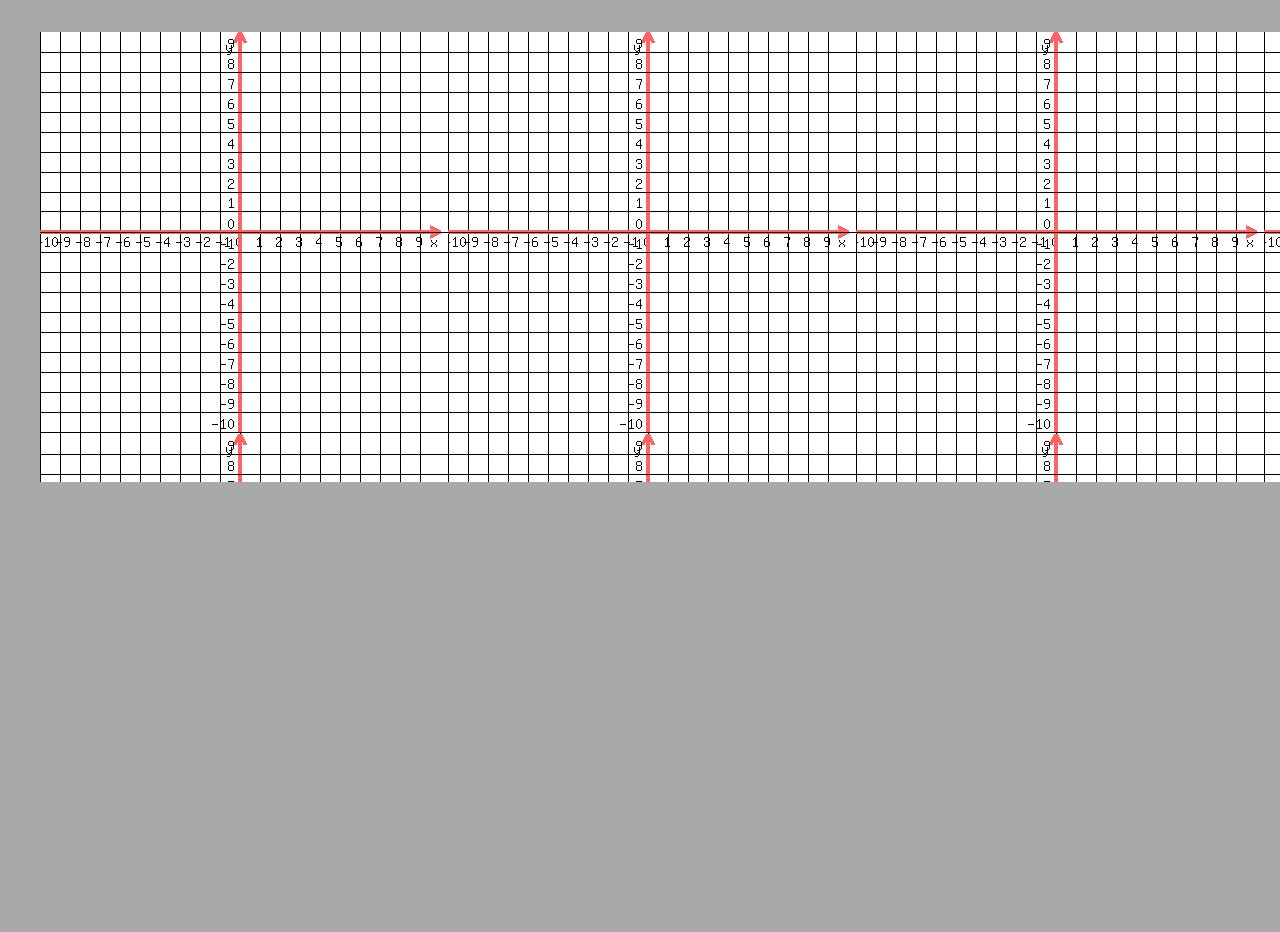
<file: basic.html>
<!DOCTYPE html>
<html lang="en">
<head>
    <meta charset="UTF-8">
    <meta http-equiv="X-UA-Compatible" content="IE=edge">
    <meta name="viewport" content="width=device-width, initial-scale=1.0">
    
    <title>Document</title>
    <link rel="stylesheet" href="css/rainbow.css">
</head>
<body>
    
    <div id="myCanvas">
    </div>
    <script src="https://i2djs.github.io/I2Djs/dist/i2d.js"></script>
    <script src="js/basic.js"></script>

</body>
</html>
</file>
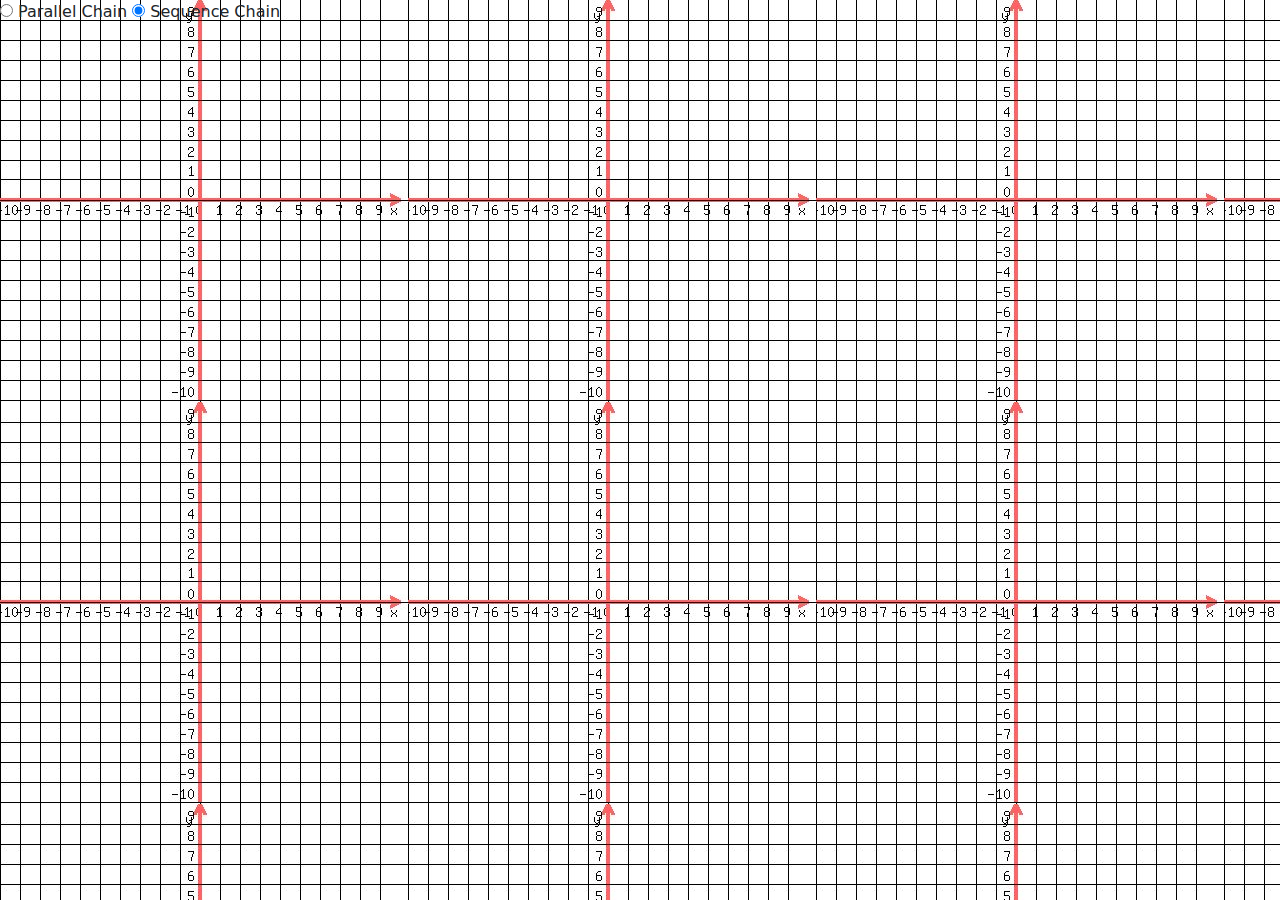
<file: seqence.html>
<!DOCTYPE html>
<html lang="en">
<head>
    <meta charset="UTF-8">
    <meta http-equiv="X-UA-Compatible" content="IE=edge">
    <meta name="viewport" content="width=device-width, initial-scale=1.0">
    <link rel="stylesheet" href="css/bootstrap.css">
    <link rel="stylesheet" href="css/rainbow.css">    
    <title>Document</title>
</head>
<body>
    <div id="Mycanvas">
        <form>
        <input type="radio" name="type" value="parallel" onclick="onRadiobuttonClick('parallel');"> Parallel Chain
        <input type="radio" name="type" value="sequence" checked onclick="onRadiobuttonClick('sequence');"> Sequence Chain
      </form>
      </div>
      <script src="https://i2djs.github.io/I2Djs/dist/i2d.js"></script>
    <script src="https://code.jquery.com/jquery-3.6.0.min.js"></script>
      <Script type="text/javascript" src="js/seq.js"></Script>
</body>
</html>
</file>
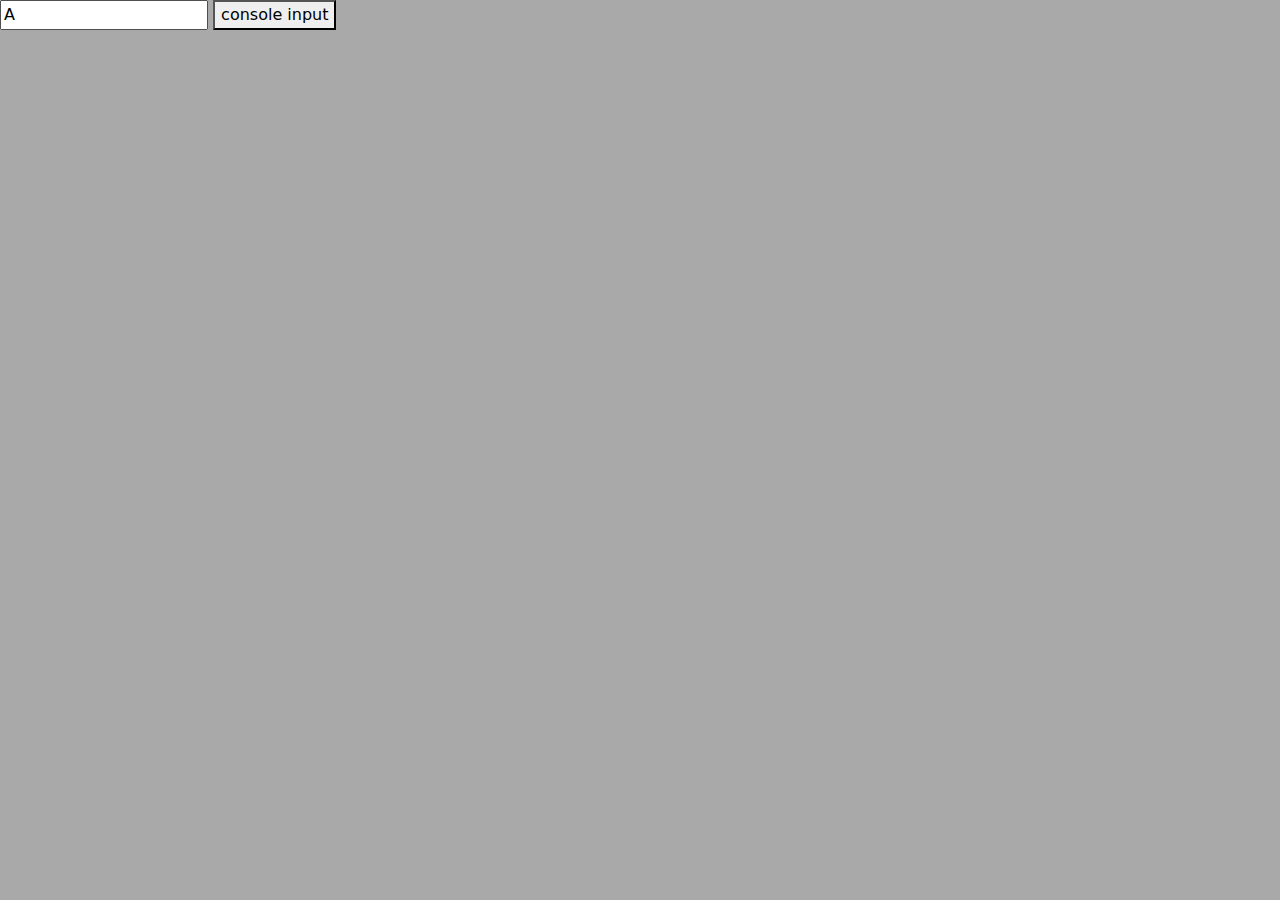
<file: straight.html>
<!DOCTYPE html>
<html lang="en">
<head>
    <meta charset="UTF-8">
    <meta http-equiv="X-UA-Compatible" content="IE=edge">
    <meta name="viewport" content="width=device-width, initial-scale=1.0">
    <link rel="stylesheet" href="css/bootstrap.css">
    <link rel="stylesheet" href="css/rainbow.css">    
    <title>Document</title>
</head>

<body>
    
    <!-- <div  id="myCanvas "></div> -->
    <form  class="form1 "action="">
   
        <input type="text" id="fname" name="fname" value="A"> 
        <button type="button" id="buttonlog"  onclick="WriteWorker()">console input</button>
    </form>
    
    <script src="https://i2djs.github.io/I2Djs/dist/i2d.js"></script>
    <script src="https://code.jquery.com/jquery-3.6.0.min.js"></script>
    
    <script type="text/javascript" src="js/straight.js"></script>
    
</body>

</html>
</file>
<file: css/rainbow.css>
html,
body {
  height: 100%;
  width: 100%; }

#MySVG {
  height: 100%;
  width: 100%;
  background: black; }

html,
body,
#canvas {
  width: 100%;
  height: 100%;
  background: darkgrey; }

html,
body {
  height: 100%;
  width: 100%; }

#myCanvas {
  height: 50%;
  width: 100%;
  background-image: url(../img/plot-formula.jpg);
  margin-top: 2rem; 
  margin-left: 2rem;
  margin-right: 2rem;
}

#mySvg {
  height: 50%;
  width: 50%;
  background: black; }

.svgAnimationContainer {
  text-align: center;
  align-items: center;
  background-color: yellow; }

.SVGDIVcontainer {
  align-items: center;
  background-color: blue;
 
  align-items: center;
  text-align: center;
  display: flex;
}

.pathContainer {
  margin: 2.5rem; }

  .canvasanimationblock {
    width: 1.5rem;
    height:2rem;
    border: 1px solid red;
  background-color:blue; }
  
  html,body {
    height: 100%;
    width: 100%;
  }
  #Mycanvas {
    height: 100%;
    width: 100%;
    background-image: url(../img/plot-formula.jpg);
  }
</file>
